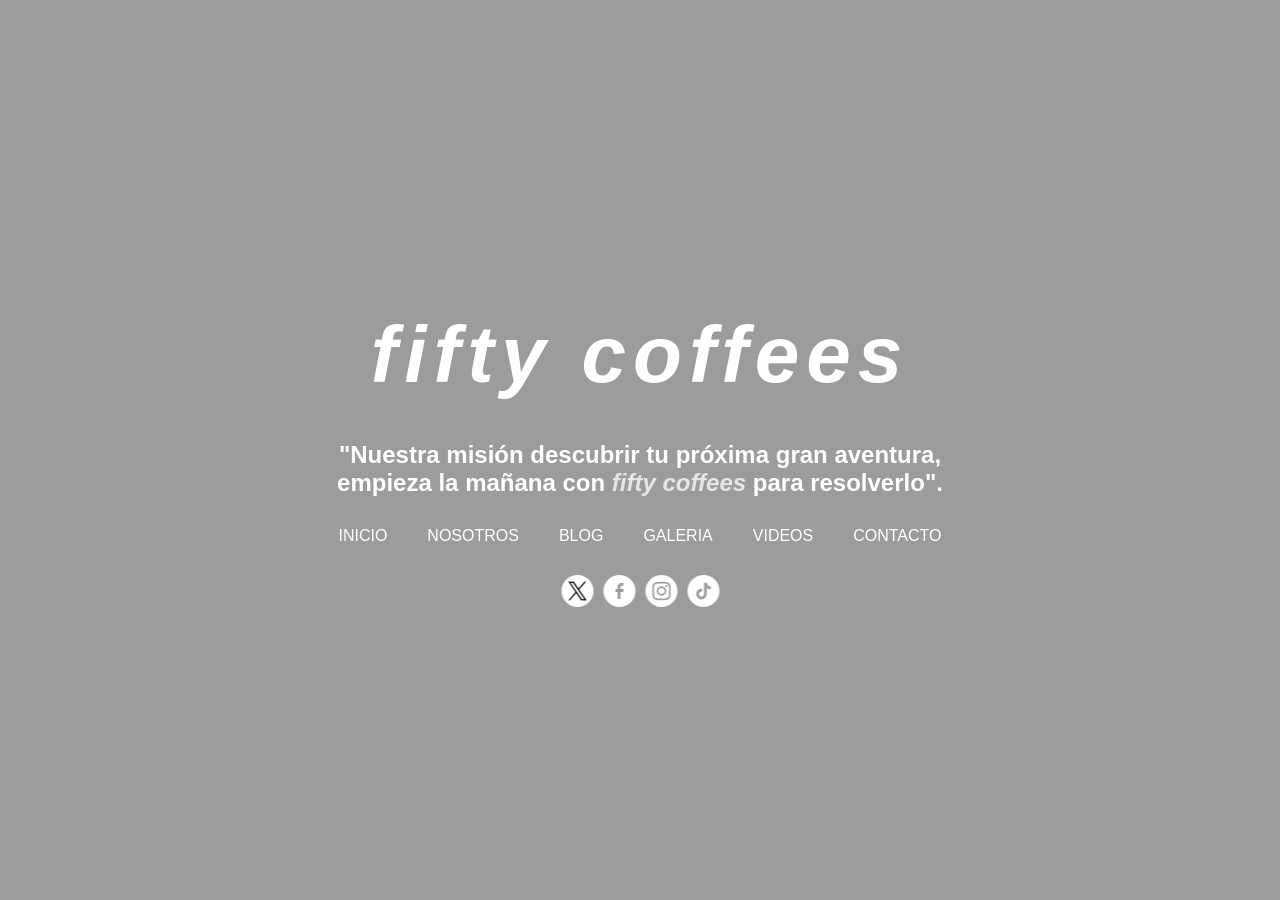
<file: index.html>
<!DOCTYPE html>
<html lang="en">

<head>
    <meta charset="UTF-8">
    <meta name="viewport" content="width=device-width, initial-scale=1.0">
    <title>inicio</title>
    <link rel="stylesheet" href="css/estilos.css">
    <link rel="stylesheet" href="css/all.min.css">
    <link rel="shortcut icon"
        href="https://images.squarespace-cdn.com/content/v1/530e6f89e4b0f62bb1b853af/1398958611618-LT9PMYG68GPC86O6XT51/favicon.ico?format=100w"
        type="image/x-icon">
</head>

<body>
    <main>
        <audio src="audio/creep - radio head.mp3" autoplay loop></audio>
        <div id="contenedor">
            <h1>fifty coffees</h1>
            <h2>"Nuestra misión descubrir tu próxima gran aventura, empieza la mañana con <span>fifty coffees</span>
                para resolverlo".</h2>
            <nav>
                <ul class="menu">
                    <li><a href="index.html">Inicio</a></li>
                    <li><a href="nosotros.html">Nosotros</a></li>
                    <li><a href="blog.html">Blog</a></li>
                    <li><a href="galeria.html">Galeria</a></li>
                    <li><a href="videos.html">Videos</a></li>
                    <li><a href="contacto.html">Contacto</a></li>
                </ul>
            </nav>
            <div>
                <ul class="redes">
                    <li><a href="https://x.com/fifty_coffees"><img src="img/gorjeo.png" alt=""></a></li>
                    <li><a href="https://web.facebook.com/lindsay.ratowsky"><img src="img/facebook.png" alt=""></a></li>
                    <li><a href="https://www.instagram.com/fifty_coffees/"><img src="img/instagram.png" alt=""></a></li>
                    <li><a href="https://www.tiktok.com/@fiftysixcoffee_eatery?is_from_webapp=1&sender_device=pc"><img
                                src="img/tik-tok.png" alt=""></a></li>
                </ul>

            </div>
        </div>
    </main>



</body>

</html>
</file>
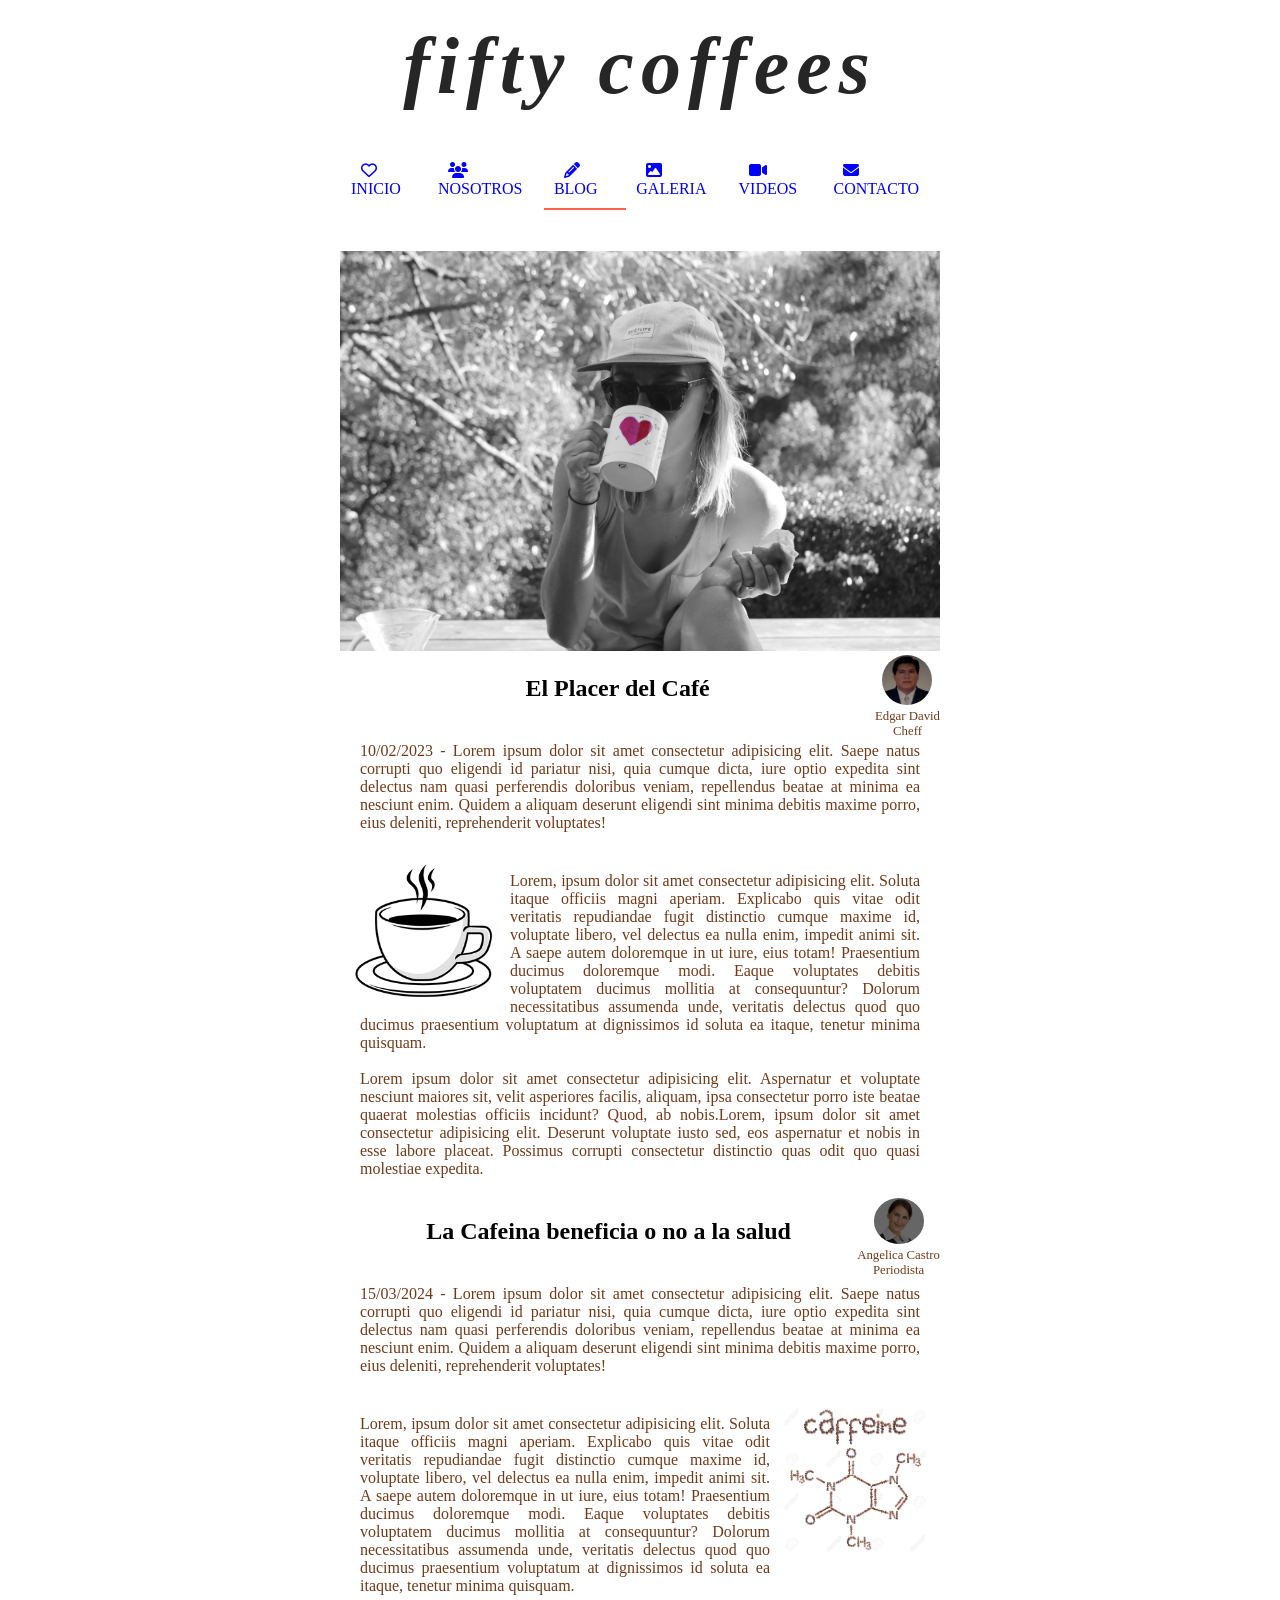
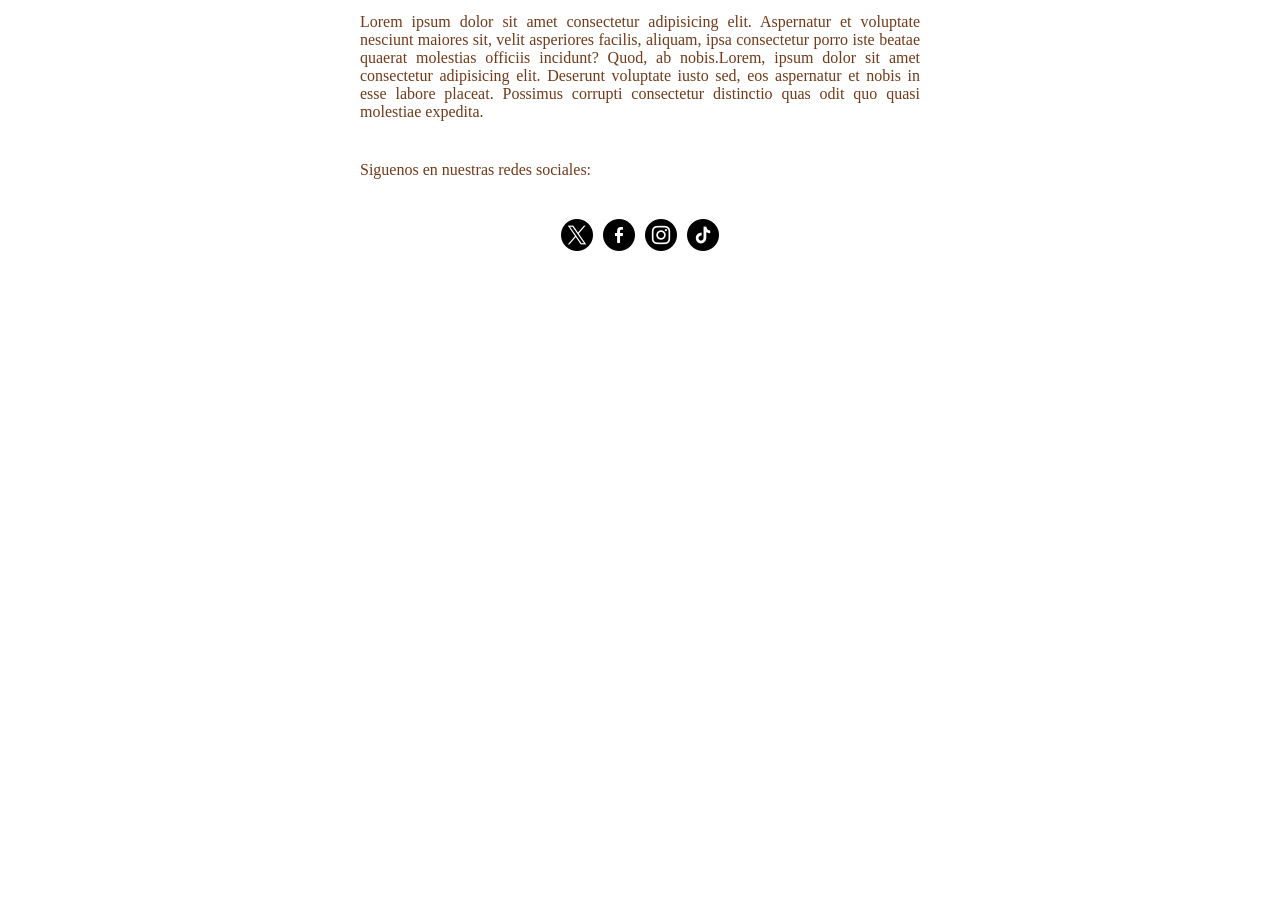
<file: blog.html>
<!DOCTYPE html>
<html lang="en">

<head>
    <meta charset="UTF-8">
    <meta name="viewport" content="width=device-width, initial-scale=1.0">
    <title>Blog</title>
    <link rel="stylesheet" href="css/estilos.css">
    <link rel="shortcut icon"
        href="https://images.squarespace-cdn.com/content/v1/530e6f89e4b0f62bb1b853af/1398958611618-LT9PMYG68GPC86O6XT51/favicon.ico?format=100w"
        type="image/x-icon">
    <link rel="stylesheet" href="css/all.min.css">
</head>

<body>
    <audio src="audio/creep - radio head.mp3" autoplay loop></audio>
    <div id="cafe">

        <nav id="navegador">
            <h1><a href="index.html">fifty coffees</a></h1>
            <ul class="menu">
                <li><a href="index.html"><i class="fa-regular fa-heart"></i> Inicio</a></li>
                <li><a href="nosotros.html"><i class="fa-solid fa-users"></i> Nosotros</a></li>
                <li id="caf"><a href="blog.html"><i class="fa-solid fa-pencil"></i> blog</a></li>
                <li><a href="galeria.html"><i class="fa-solid fa-image"></i> Galeria</a></li>
                <li><a href="videos.html"><i class="fa-solid fa-video"></i> Videos</a></li>
                <li><a href="contacto.html"><i class="fa-solid fa-envelope"></i> Contacto</a></li>
            </ul>
        </nav>

        <div id="contenido">
            <div id="bebe">
                <img src="img/image-asset.jpeg" alt="salud">
            </div>
            <figure>
                <img src="img/foto edr.jpg" alt="foto_edr" id="foto">
                <figcaption>Edgar David<br> Cheff</figcaption>
            </figure>

            <h2>El Placer del Café</h2>
            <p>10/02/2023 - Lorem ipsum dolor sit amet consectetur adipisicing elit. Saepe natus corrupti quo eligendi
                id pariatur nisi, quia cumque dicta, iure optio expedita sint delectus nam quasi perferendis doloribus
                veniam, repellendus beatae at minima ea nesciunt enim. Quidem a aliquam deserunt eligendi sint minima
                debitis maxime porro, eius deleniti, reprehenderit voluptates!</p>
            <img src="img/taza.png" alt="taza" id="taza" width="150">
            <p>Lorem, ipsum dolor sit amet consectetur adipisicing elit. Soluta itaque officiis magni aperiam. Explicabo
                quis vitae odit veritatis repudiandae fugit distinctio cumque maxime id, voluptate libero, vel delectus
                ea nulla enim, impedit animi sit. A saepe autem doloremque in ut iure, eius totam! Praesentium ducimus
                doloremque modi. Eaque voluptates debitis voluptatem ducimus mollitia at consequuntur? Dolorum
                necessitatibus assumenda unde, veritatis delectus quod quo ducimus praesentium voluptatum at dignissimos
                id soluta ea itaque, tenetur minima quisquam.<br><br>Lorem ipsum dolor sit amet consectetur adipisicing
                elit. Aspernatur et voluptate nesciunt maiores sit, velit asperiores facilis, aliquam, ipsa consectetur
                porro iste beatae quaerat molestias officiis incidunt? Quod, ab nobis.Lorem, ipsum dolor sit amet
                consectetur adipisicing elit. Deserunt voluptate iusto sed, eos aspernatur et nobis in esse labore
                placeat. Possimus corrupti consectetur distinctio quas odit quo quasi molestiae expedita.</p>
            <figure>
                <img src="img/foto mrs.jpg" alt="foto_mrs" id="foto">
                <figcaption>Angelica Castro<br>Periodista</figcaption>
            </figure>

            <h2>La Cafeina beneficia o no a la salud</h2>
            <p>15/03/2024 - Lorem ipsum dolor sit amet consectetur adipisicing elit. Saepe natus corrupti quo eligendi
                id pariatur nisi, quia cumque dicta, iure optio expedita sint delectus nam quasi perferendis doloribus
                veniam, repellendus beatae at minima ea nesciunt enim. Quidem a aliquam deserunt eligendi sint minima
                debitis maxime porro, eius deleniti, reprehenderit voluptates!</p>
            <img src="img/cafeina.jpg" alt="cafeina" id="cafeina" width="150">
            <p>Lorem, ipsum dolor sit amet consectetur adipisicing elit. Soluta itaque officiis magni aperiam. Explicabo
                quis vitae odit veritatis repudiandae fugit distinctio cumque maxime id, voluptate libero, vel delectus
                ea nulla enim, impedit animi sit. A saepe autem doloremque in ut iure, eius totam! Praesentium ducimus
                doloremque modi. Eaque voluptates debitis voluptatem ducimus mollitia at consequuntur? Dolorum
                necessitatibus assumenda unde, veritatis delectus quod quo ducimus praesentium voluptatum at dignissimos
                id soluta ea itaque, tenetur minima quisquam.<br><br>Lorem ipsum dolor sit amet consectetur adipisicing
                elit. Aspernatur et voluptate nesciunt maiores sit, velit asperiores facilis, aliquam, ipsa consectetur
                porro iste beatae quaerat molestias officiis incidunt? Quod, ab nobis.Lorem, ipsum dolor sit amet
                consectetur adipisicing elit. Deserunt voluptate iusto sed, eos aspernatur et nobis in esse labore
                placeat. Possimus corrupti consectetur distinctio quas odit quo quasi molestiae expedita.</p>
            <p>Siguenos en nuestras redes sociales:</p>
        </div>
        <div>
            <ul class="redes">
                <li><a href="https://x.com/fifty_coffees"><img src="img/gorjeo.png" alt=""></a></li>
                <li><a href="https://web.facebook.com/lindsay.ratowsky"><img src="img/facebook.png" alt=""></a></li>
                <li><a href="https://www.instagram.com/fifty_coffees/"><img src="img/instagram.png" alt=""></a></li>
                <li><a href="https://www.tiktok.com/@fiftysixcoffee_eatery?is_from_webapp=1&sender_device=pc"><img
                            src="img/tik-tok.png" alt=""></a></li>
            </ul>

        </div>


    </div>


</body>

</html>
</file>
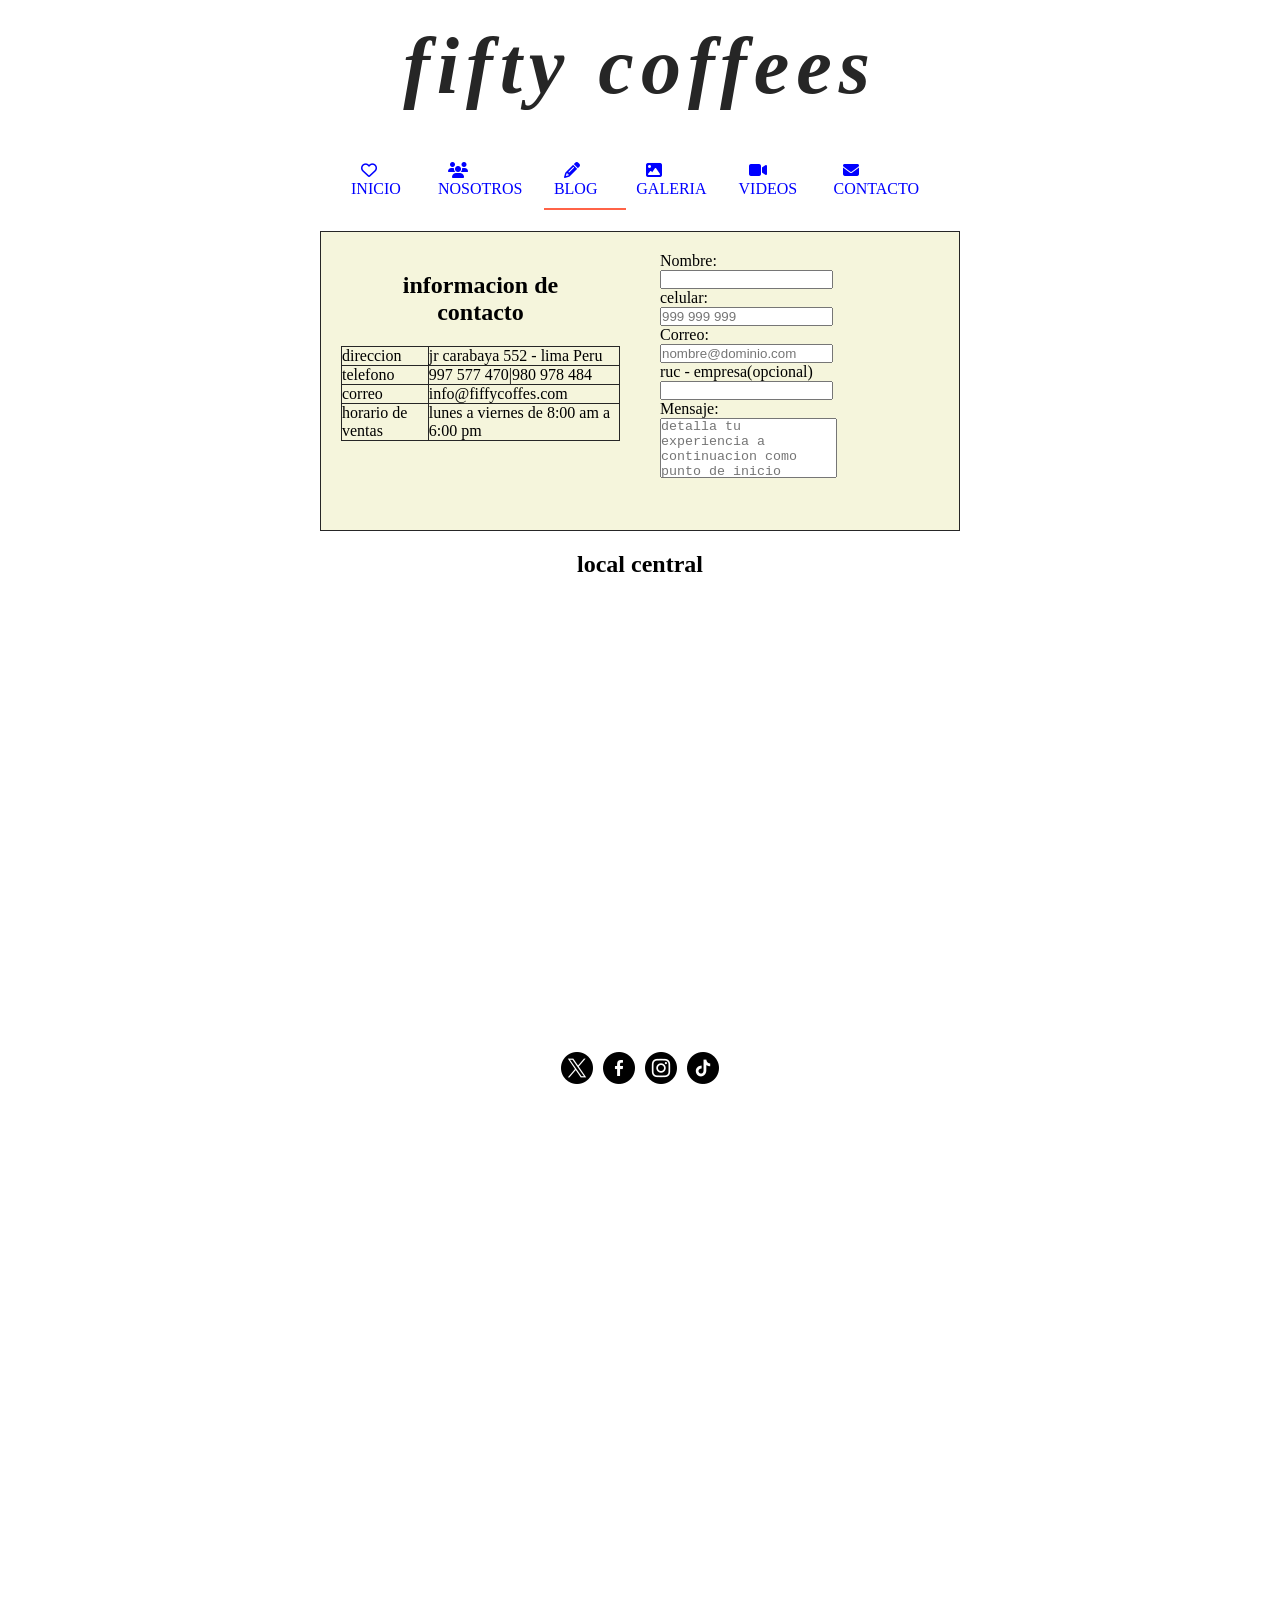
<file: contacto.html>
<!DOCTYPE html>
<html lang="en">

<head>
    <meta charset="UTF-8">
    <meta name="viewport" content="width=device-width, initial-scale=1.0">
    <title>contacto</title>
    <link rel="stylesheet" href="css/estilos.css">
    <link rel="stylesheet" href="css/all.min.css">
    <link rel="shortcut icon"
        href="https://images.squarespace-cdn.com/content/v1/530e6f89e4b0f62bb1b853af/1398958611618-LT9PMYG68GPC86O6XT51/favicon.ico?format=100w"
        type="image/x-icon">
</head>

<body>
    <div id="cafe">
        <nav id="navegador">
            <h1><a href="index.html">fifty coffees</a></h1>
            <ul class="menu">
                <li><a href="index.html"><i class="fa-regular fa-heart"></i> Inicio</a></li>
                <li><a href="nosotros.html"><i class="fa-solid fa-users"></i> Nosotros</a></li>
                <li id="caf"><a href="blog.html"><i class="fa-solid fa-pencil"></i> blog</a></li>
                <li><a href="galeria.html"><i class="fa-solid fa-image"></i> Galeria</a></li>
                <li><a href="videos.html"><i class="fa-solid fa-video"></i> Videos</a></li>
                <li><a href="contacto.html"><i class="fa-solid fa-envelope"></i> Contacto</a></li>
            </ul>
        </nav>
        <div id="caj">
            <div id="tabla">
                <h2>informacion de contacto</h2>
                <table id="info">
                    <tr>
                        <td>direccion</td>
                        <td>jr carabaya 552 - lima Peru</td>
                    </tr>
                    <tr>
                        <td>telefono</td>
                        <td>997 577 470|980 978 484</td>
                    </tr>
                    <tr>
                        <td>correo</td>
                        <td>info@fiffycoffes.com</td>
                    </tr>
                    <tr>

                        <td>horario de ventas</td>
                        <td>lunes a viernes de 8:00 am a 6:00 pm</td>
                    </tr>
                </table>
            </div>
            <div id="encuesta">
                <label for="nombre">Nombre:</label> <br>
                <input type="text" id="nombre" name="nombre" required><br>
                <label for="numero">celular:</label> <br>
                <input type="number" placeholder="999 999 999"> <br>
                <label for="correo">Correo:</label> <br>
                <input type="email" placeholder="nombre@dominio.com"> <br>
                <label for="numero">ruc - empresa(opcional)</label> <br>
                <input type="number"> <br>
                <label for="mensaje">Mensaje:</label><br>
                <textarea name="mensaje" id="msj"
                    placeholder="detalla tu experiencia a continuacion como punto de inicio"></textarea>
            </div>
        </div>
        <div id="mapa">
            <h2>local central</h2>
            <iframe
                src="https://www.google.com/maps/embed?pb=!1m18!1m12!1m3!1d3901.9180238883023!2d-77.03478412546768!3d-12.049161188187815!2m3!1f0!2f0!3f0!3m2!1i1024!2i768!4f13.1!3m3!1m2!1s0x9105c8b7cb32c82b%3A0x2355d505fc223ffa!2sLima%20Caf%C3%A9!5e0!3m2!1ses-419!2spe!4v1794080690330!5m2!1ses-419!2spe"
                width="600" height="450" style="border:0;" allowfullscreen="" loading="lazy"
                referrerpolicy="strict-origin-when-cross-origin"></iframe>
        </div>
        <div>
            <ul class="redes">
                <li><a href="https://x.com/fifty_coffees"><img src="img/gorjeo.png" alt=""></a></li>
                <li><a href="https://web.facebook.com/lindsay.ratowsky"><img src="img/facebook.png" alt=""></a></li>
                <li><a href="https://www.instagram.com/fifty_coffees/"><img src="img/instagram.png" alt=""></a></li>
                <li><a href="https://www.tiktok.com/@fiftysixcoffee_eatery?is_from_webapp=1&sender_device=pc"><img
                            src="img/tik-tok.png" alt=""></a></li>
            </ul>
        </div>
    </div>

</body>

</html>
</file>
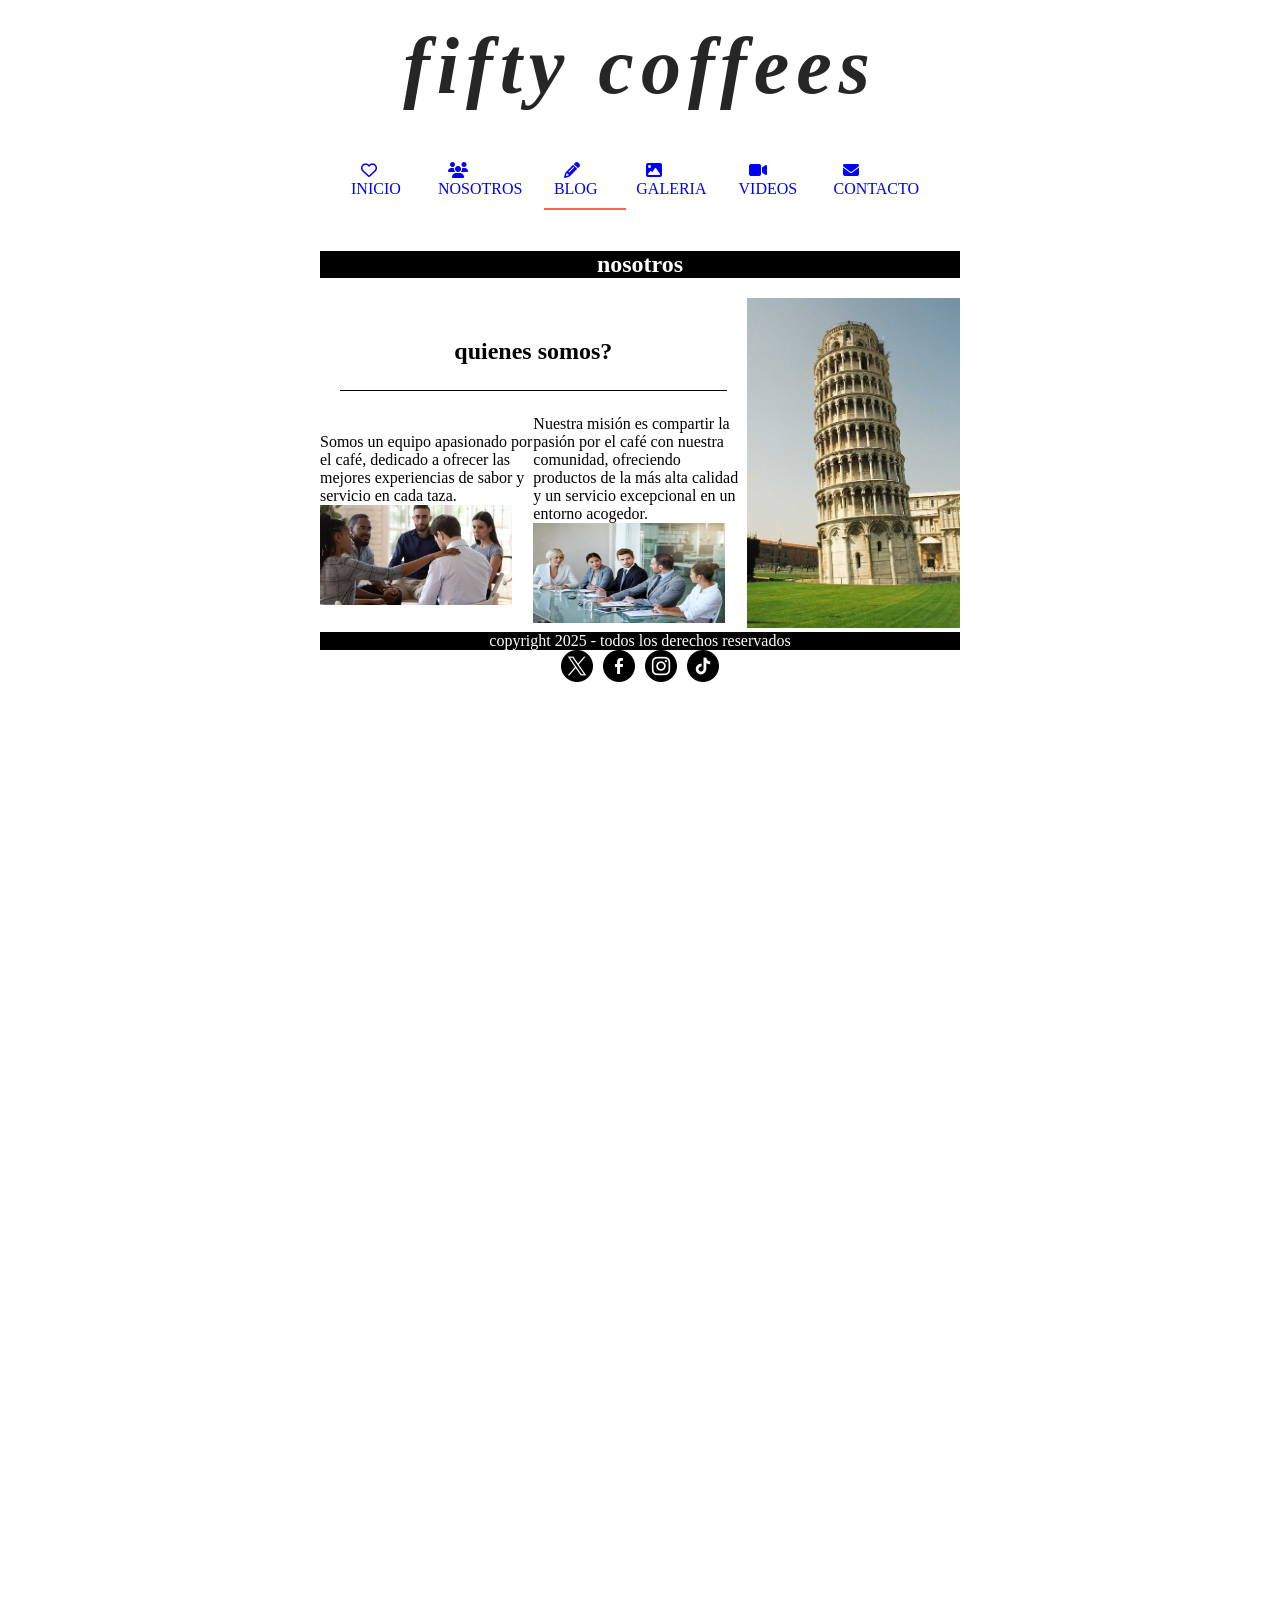
<file: nosotros.html>
<!DOCTYPE html>
<html lang="en">

<head>
    <meta charset="UTF-8">
    <meta name="viewport" content="width=device-width, initial-scale=1.0">
    <title>nosotros</title>
    <link rel="stylesheet" href="css/estilos.css">
    <link rel="shortcut icon"
        href="https://images.squarespace-cdn.com/content/v1/530e6f89e4b0f62bb1b853af/1398958611618-LT9PMYG68GPC86O6XT51/favicon.ico?format=100w"
        type="image/x-icon">
    <link rel="stylesheet" href="css/all.min.css">

</head>

<body>
    <div id="cafe">
        <nav id="navegador">
            <h1><a href="index.html">fifty coffees</a></h1>
            <ul class="menu">
                <li><a href="index.html"><i class="fa-regular fa-heart"></i> Inicio</a></li>
                <li><a href="nosotros.html"><i class="fa-solid fa-users"></i> Nosotros</a></li>
                <li id="caf"><a href="blog.html"><i class="fa-solid fa-pencil"></i> blog</a></li>
                <li><a href="galeria.html"><i class="fa-solid fa-image"></i> Galeria</a></li>
                <li><a href="videos.html"><i class="fa-solid fa-video"></i> Videos</a></li>
                <li><a href="contacto.html"><i class="fa-solid fa-envelope"></i> Contacto</a></li>
            </ul>
        </nav>
        <div class="nosotros">
            <h2>nosotros</h2>
        </div>
        <div id="todo">
            <div id="uno">
                <h2>quienes somos?</h2>
            </div>
            <div id="dos">
                <p>Somos un equipo apasionado por el café, dedicado a ofrecer las mejores experiencias de sabor y
                    servicio
                    en
                    cada taza.</p>
                <img src="img/im1.webp" alt="Imagen 1">
            </div>
            <div id="tres">
                <p>Nuestra misión es compartir la pasión por el café con nuestra comunidad, ofreciendo productos de la
                    más
                    alta
                    calidad y un servicio excepcional en un entorno acogedor.</p>
                <img src="img/im2.avif" alt="Imagen 2">
            </div>
            <div id="cuatro">
                <img src="img/im3.jpg" alt="Imagen 3">
            </div>
        </div>
        <div class="nosotros">
            <P>copyright 2025 - todos los derechos reservados</P>
        </div>
        <div>
            <ul class="redes">
                <li><a href="https://x.com/fifty_coffees"><img src="img/gorjeo.png" alt=""></a></li>
                <li><a href="https://web.facebook.com/lindsay.ratowsky"><img src="img/facebook.png" alt=""></a></li>
                <li><a href="https://www.instagram.com/fifty_coffees/"><img src="img/instagram.png" alt=""></a></li>
                <li><a href="https://www.tiktok.com/@fiftysixcoffee_eatery?is_from_webapp=1&sender_device=pc"><img
                            src="img/tik-tok.png" alt=""></a></li>
            </ul>
        </div>

    </div>
</body>

</html>
</file>
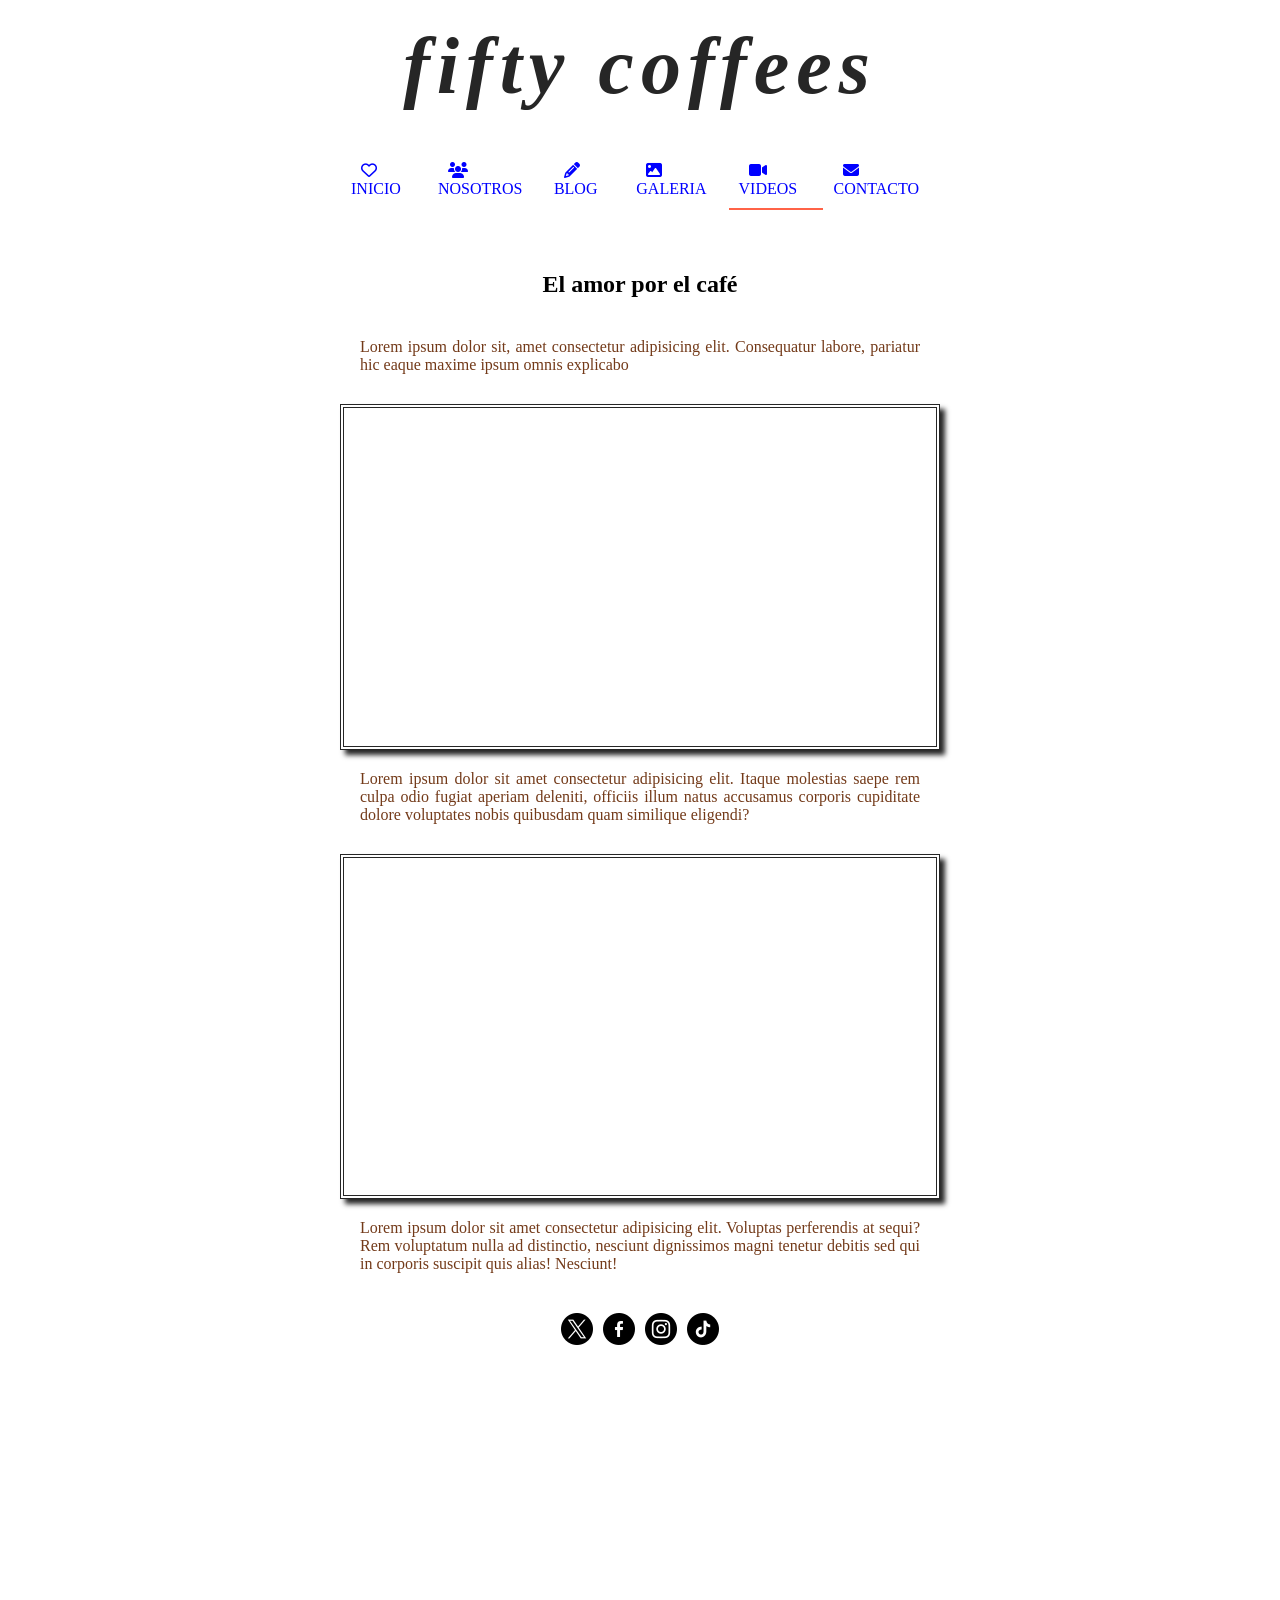
<file: videos.html>
<!DOCTYPE html>
<html lang="en">

<head>
    <meta charset="UTF-8">
    <meta name="viewport" content="width=device-width, initial-scale=1.0">
    <title>Videos</title>
    <link rel="stylesheet" href="css/estilos.css">
    <link rel="shortcut icon"
        href="https://images.squarespace-cdn.com/content/v1/530e6f89e4b0f62bb1b853af/1398958611618-LT9PMYG68GPC86O6XT51/favicon.ico?format=100w"
        type="image/x-icon">
    <link rel="stylesheet" href="css/all.min.css">
</head>

<body>
    <div id="cafe">
        <nav id="navegador">
            <h1><a href="index.html">fifty coffees</a></h1>
            <ul class="menu">
                <li><a href="index.html"><i class="fa-regular fa-heart"></i> Inicio</a></li>
                <li><a href="nosotros.html"><i class="fa-solid fa-users"></i> Nosotros</a></li>
                <li><a href="blog.html"><i class="fa-solid fa-pencil"></i> blog</a></li>
                <li><a href="galeria.html"><i class="fa-solid fa-image"></i> Galeria</a></li>
                <li id="caf"><a href="videos.html"><i class="fa-solid fa-video"></i> Videos</a></li>
                <li><a href="contacto.html"><i class="fa-solid fa-envelope"></i> Contacto</a></li>
            </ul>
        </nav>

        <div id="contenido">
            <h2>El amor por el café</h2>
            <p>Lorem ipsum dolor sit, amet consectetur adipisicing elit. Consequatur labore, pariatur hic eaque maxime
                ipsum omnis explicabo</p>
            <div class="video youtube">
                <iframe src="https://www.youtube.com/embed/c76_9R16yeI?si=jv0NYKBIZkeTS6PY&amp;start=23"
                    title="YouTube video player" frameborder="0"
                    allow="accelerometer; autoplay; clipboard-write; encrypted-media; gyroscope; picture-in-picture; web-share"
                    referrerpolicy="strict-origin-when-cross-origin" allowfullscreen></iframe>
            </div>
            <p>Lorem ipsum dolor sit amet consectetur adipisicing elit. Itaque molestias saepe rem culpa odio fugiat
                aperiam deleniti, officiis illum natus accusamus corporis cupiditate dolore voluptates nobis quibusdam
                quam similique eligendi?</p>
            <div class="video vimeo">
                <iframe src="https://player.vimeo.com/video/314004581?h=acb1e72068" frameborder="0"
                    allow="autoplay; fullscreen; picture-in-picture" allowfullscreen></iframe>
            </div>
            <p>Lorem ipsum dolor sit amet consectetur adipisicing elit. Voluptas perferendis at sequi? Rem voluptatum
                nulla ad distinctio, nesciunt dignissimos magni tenetur debitis sed qui in corporis suscipit quis alias!
                Nesciunt!</p>

        </div>


        <div>
            <ul class="redes">
                <li><a href="https://x.com/fifty_coffees"><img src="img/gorjeo.png" alt=""></a></li>
                <li><a href="https://web.facebook.com/lindsay.ratowsky"><img src="img/facebook.png" alt=""></a></li>
                <li><a href="https://www.instagram.com/fifty_coffees/"><img src="img/instagram.png" alt=""></a></li>
                <li><a href="https://www.tiktok.com/@fiftysixcoffee_eatery?is_from_webapp=1&sender_device=pc"><img
                            src="img/tik-tok.png" alt=""></a></li>
            </ul>

        </div>


    </div>


</body>

</html>
</file>
<file: css/estilos.css>
* {
    margin: 0;
    padding: 0;
    box-sizing: border-box;
    --color1: #733A19;
    --color2: #D9BD9C;
    --color3: #D9D9D9;
    --color4: #262626;
}

main {
    min-height: 100vh;
    background: linear-gradient(rgba(5, 7, 12, 0.4), rgba(5, 7, 12, 0.4)),
        url("https://images.squarespace-cdn.com/content/v1/530e6f89e4b0f62bb1b853af/1415804413001-EY599HTB0S4UHJB48WVN/IMG_6516.JPG") no-repeat center center fixed;
    background-size: cover;
    /*cubrir todo*/
    color: white;

}

#contenedor {
    position: absolute;
    top: 50%;
    left: 50%;
    transform: translateX(-50%) translateY(-50%);
    text-align: center;
    font-family: Helvetica, sans-serif;
}

#navegador {
    position: sticky;
    top: 0;
    background-color: white;
    z-index: 20;
    border: 1px solid white;
}

.menu {
    display: flex;
    list-style-type: none;
    justify-content: center;
    margin: 20px;
}

.menu li {
    padding: 10px
}

.menu li a {
    text-decoration: none;
    padding: 10px;
    text-transform: uppercase;
    color: white
}

.menu li a:hover {
    opacity: 0.5;
}

.redes {
    display: flex;
    list-style-type: none;
    justify-content: center;

}

.redes li a {
    padding: 5px;
}

.redes li a:hover {
    opacity: 0.5;
}

.redes li a img {
    filter: invert(100%);
}

h1 {
    font-size: 5em;
    letter-spacing: 7px;
    padding: 20px;
    font-style: italic;
    text-align: center;

}

span {
    font-style: oblique;
    opacity: 0.75;
}

h2 {
    font-size: 1.5em;
    margin: 20px;
    text-align: center;

}

#cafe {
    width: 50%;
    margin: auto;
    height: 2500px;

}

#cafe nav ul a {
    color: blue
}

#caf {
    border-bottom: 2px solid tomato;
}

#contenido {
    padding: 20px;
}

#bebe img {
    width: 100%;
}

#cafe .redes li a img {
    filter: invert(0);
}

h1 a {
    color: var(--color4);
    text-decoration: none;

}

h1 a:hover {
    opacity: 50%;
}

#taza {
    float: left;
    margin: 10px;
}

#cafeina {
    float: right;
    margin: 10px;
}

#foto {
    width: 50px;
    border-radius: 50%;
}

figure {
    float: right;
    text-align: center;
    font-size: 0.8em;
    color: #733A19
}

#contenido p {
    text-align: justify;
    padding: 20px;
    color: var(--color1);


}

/*Galeria
# Esto es el contenedor donde meterémos las imágenes*/
#galeria {
    /*width: 1250px;  /*el ancho nos limitara el numero de imagenes por fila.  */
    margin: auto;
    /*# esto es para centrar todas las imagenes*/

    display: flex;
    flex-direction: row;
    justify-content: center;
    align-items: center;
    flex-wrap: wrap;
}

.item {
    width: 30%;
    margin: 10px;
    text-align: center;

}

.item img {
    width: 100%;
    box-shadow: 5px 5px 5px var(--color4);

}

.item a {
    opacity: 0.7;
}

.item a:hover {
    opacity: 1;
}

#contenido .item p {
    text-align: center;
    color: var(--color1);
    font-style: italic;

}

.video {
    border: 4px double var(--color4);
    position: relative;
    padding-bottom: 56.25%;
    height: 0;
    margin-top: 10px;
    box-shadow: 5px 5px 5px var(--color4);
    z-index: 10;

}

.video iframe {
    width: 100%;
    position: absolute;
    top: 0;
    left: 0;
    width: 100%;
    height: 100%;

}

/*contacto*/
#caj {
    border: 1px solid var(--color4);
    width: 100%;
    background-color: beige;
    height: 300px;
    display: flex;
    justify-content: space-around;
}

#tabla {
    width: 50%;
    padding: 20px;
}

table,
tr,
td {
    border-collapse: collapse;
    border: 1px solid var(--color4);
}

#encuesta {
    width: 50%;
    padding: 20px;

}

#encuesta textarea {
    height: 60px;
    resize: none;
}

#mapa iframe {
    width: 100%;
}

/*nosotros*/
.nosotros {
    color: white;
    align-items: center;
    background-color: black;
    width: 100%;
}

.nosotros p,
h2 {
    text-align: center;
}

#todo img {
    height: 100px;
    width: 90%;
}

#cuatro img {
    width: 100%;
    height: 330px;
}

#todo {
    display: grid;
    grid-template-columns: 1fr 1fr 1fr;
    grid-template-areas:
        "uno uno cuatro"
        "dos tres cuatro"
        "dos tres cuatro";
}

#uno {
    margin: 20px;
    grid-area: uno;
    border-bottom: 1px solid black;
}

#dos {
    grid-area: dos;
    margin: auto;
}

#tres {
    grid-area: tres;
    margin: auto;
}

#cuatro {
    grid-area: cuatro;
}
</file>
